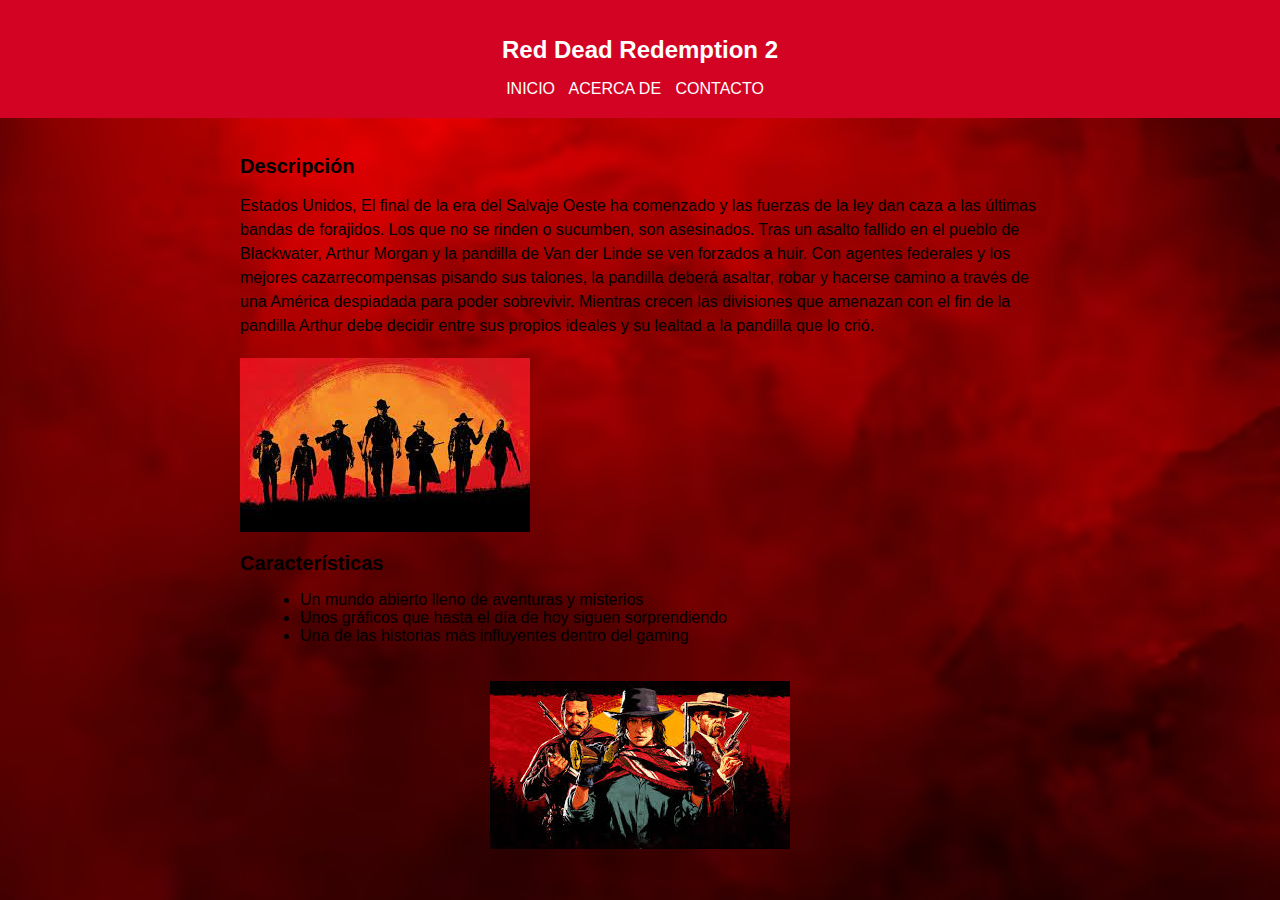
<file: index.html>
<!DOCTYPE html>
<html lang="es">
<head>
    <meta charset="UTF-8">
    <meta name="viewport" content="width=device-width, initial-scale=1.0">
    <title>Red Dead Redemption 2</title>
    <link rel="stylesheet" type="text/css" href="styles.css">
 
</head>
<body>
    <header>
        <h1>Red Dead Redemption 2</h1>
        <nav>
            <a href="index.html" target="_blank">INICIO</a>
            <a href="acerca de.html" target="_blank">ACERCA DE</a>
            <a href="contacto.html" target="_blank">CONTACTO</a>
        </nav>
    </header>
  
    <main>
        <section>
            <h2>Descripción</h2>
            <p>Estados Unidos, El final de la era del Salvaje Oeste ha comenzado y las fuerzas de la ley dan caza a las últimas bandas de forajidos. Los que no se rinden o sucumben, son asesinados. Tras un asalto fallido en el pueblo de Blackwater, Arthur Morgan y la pandilla de Van der Linde se ven forzados a huir. Con agentes federales y los mejores cazarrecompensas pisando sus talones, la pandilla deberá asaltar, robar y hacerse camino a través de una América despiadada para poder sobrevivir. Mientras crecen las divisiones que amenazan con el fin de la pandilla Arthur debe decidir entre sus propios ideales y su lealtad a la pandilla que lo crió.</p>
            <img src="imagenes/menu.jpg" alt="Imagen de menú">
        </section>
  
        <section>
            <h2>Características</h2>
            <ul>
                <li>Un mundo abierto lleno de aventuras y misterios</li>
                <li>Unos gráficos que hasta el día de hoy siguen sorprendiendo</li>
                <li>Una de las historias más influyentes dentro del gaming</li>
            </ul>
        </section>
    </main>

    <script src="main.js"></script>
    <img src="imagenes/imagen red.jpg" alt="Imagen" class="center-image">
</body>
</html>
</file>
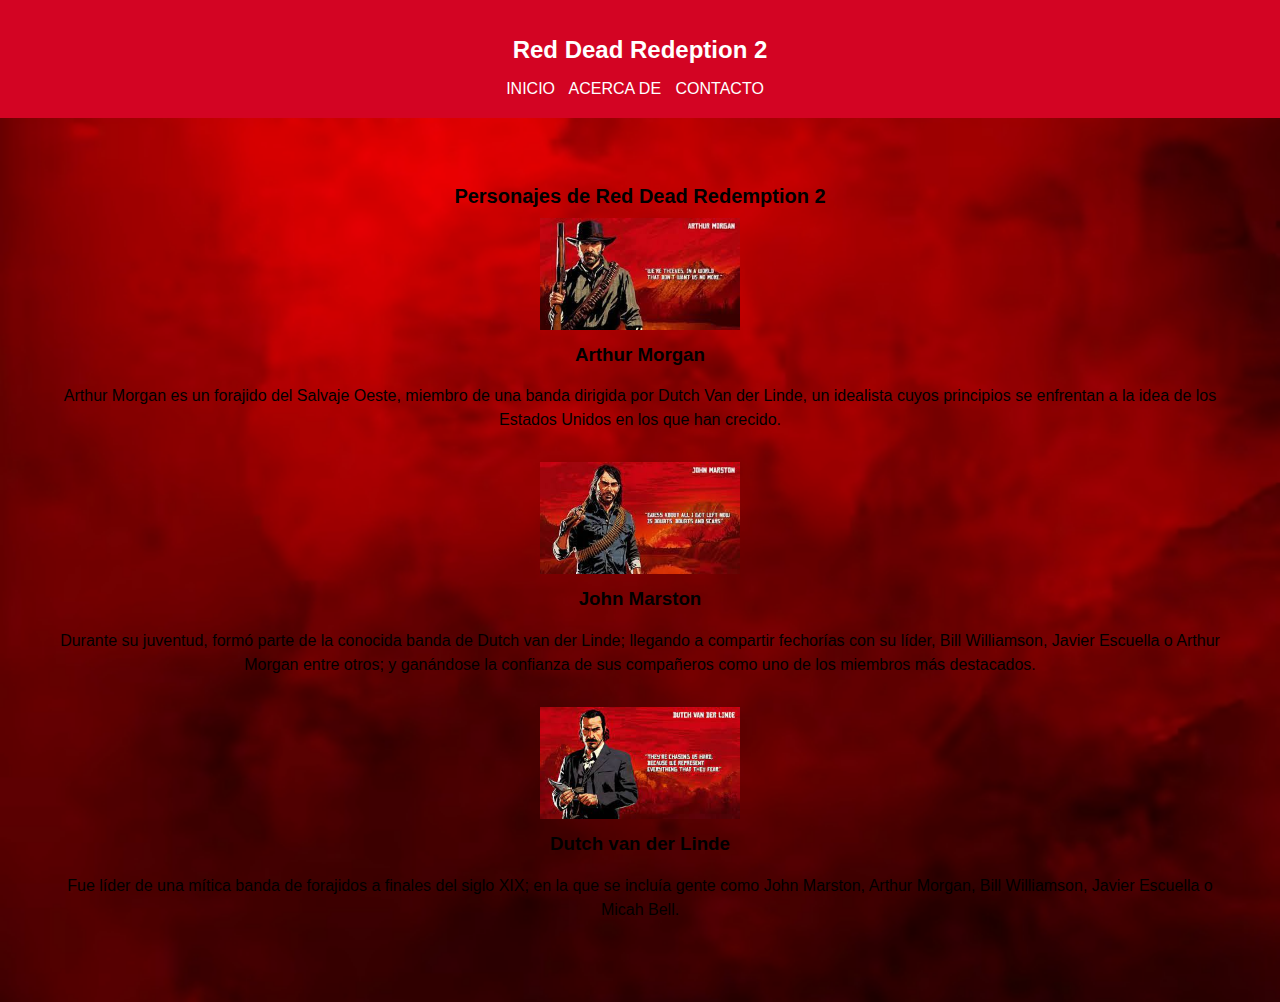
<file: acerca de.html>
<!DOCTYPE html>
<html lang="es">
  <head>
    <meta charset="UTF-8">
    <meta name="viewport" content="width=device-width, initial-scale=1.0">
  <head>
  <title>Red Dead Redemption 2</title>
  </head>
  <header>
    <nav>
      <h1>Red Dead Redeption 2</h1>
        <a href="index.html" target="_blank">INICIO</a>
        <a href="acerca de.html" target="_blank">ACERCA DE</a>
        <a href="contacto.html" target="_blank">CONTACTO</a>
    </nav>
   </header>

</head>
<body>
  

  <section class="character-section">
    <h2>Personajes de Red Dead Redemption 2</h2>

    <div class="character">
      <img src="imagenes/descarga.jpg" alt="Arthur Morgan">
      <h3>Arthur Morgan</h3>
      <p> Arthur Morgan es un forajido del Salvaje Oeste,
         miembro de una banda dirigida por Dutch Van der Linde,
         un idealista cuyos principios se enfrentan a la idea de los Estados Unidos en los que han crecido.</p>
    </div>

    <div class="character">
      <img src="imagenes/descarga (2).jpg" alt="John Marston">
      <h3>John Marston</h3>
      <p>Durante su juventud, formó parte de la conocida banda de Dutch van der Linde; llegando a compartir fechorías con su líder, 
        Bill Williamson, Javier Escuella o Arthur Morgan entre otros; y ganándose la confianza de sus compañeros como uno de los miembros más destacados.</p>
    </div>

    <div class="character">
      <img src="imagenes/dutch.jpg" alt="Dutch van der Linde">
      <h3>Dutch van der Linde</h3>
      <p>Fue líder de una mítica banda de forajidos a finales del siglo XIX;
         en la que se incluía gente como John Marston, Arthur Morgan, Bill Williamson, Javier Escuella o Micah Bell.</p>
    </div>
  </section>


</body>
</html>
<link rel="stylesheet" href="styles.css">
</file>
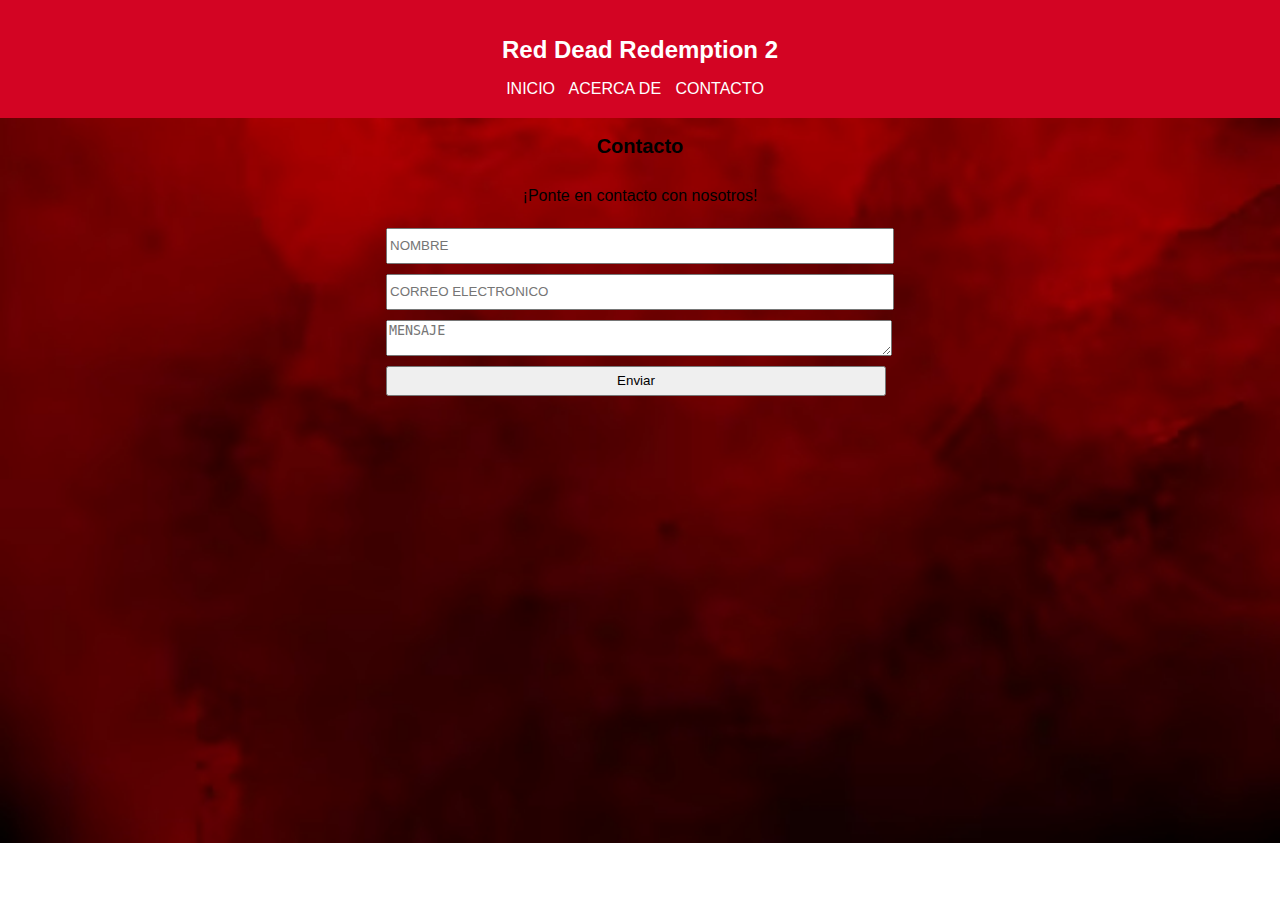
<file: contacto.html>
<!DOCTYPE html>
<html lang="es">
<head>
  <meta charset="UTF-8">
  <meta name="viewport" content="width=device-width, initial-scale=1.0">
  <title>Red Dead Redemption 2</title>
  <link rel="stylesheet" href="styles.css">
</head>
<body>
  <header>
    <nav>
      <h1>Red Dead Redemption 2</h1>
      <a href="index.html" target="_blank">INICIO</a>
      <a href="acerca de.html" target="_blank">ACERCA DE</a>
      <a href="contacto.html" target="_blank">CONTACTO</a>
    </nav>
  </header>

  <section class="contact-section center-section">
    <h2>Contacto</h2>
    <p>¡Ponte en contacto con nosotros!</p>
  
    <form class="contact-form">
      <input type="text" name="name" placeholder="NOMBRE" required>
      <input type="email" name="email" placeholder="CORREO ELECTRONICO" required>
      <textarea name="message" placeholder="MENSAJE" rows="4" required></textarea>
      <button type="submit">Enviar</button>
    </form>
  </section>
  
</body>
</html>
</file>
<file: styles.css>
body {
  font-family: Arial, sans-serif;
  margin: 0;
  padding: 0;
  background-image: url("imagenes/acuarela-real-fondo-rojo-san-valentin_1340-4006.avif");
  background-size: cover;
  background-repeat: no-repeat;
  background-position: center center;
}

header {
  background-color: #d30423;
  color: #fff;
  padding: 20px;
  text-align: center;
}

h1 {
  font-size: 24px;
}

nav a {
  color: #fff;
  text-decoration: none;
  margin-right: 10px;
}

main {
  max-width: 800px;
  margin: 0 auto;
  padding: 20px;
}

h2 {
  font-size: 20px;
  margin-bottom: 10px;
}

p {
  font-size: 16px;
  line-height: 1.5;
  margin-bottom: 20px;
}

ul {
  list-style-type: disc;
  margin-left: 20px;
}

.character-section {
  text-align: center;
  padding: 50px;
}

.character {
  margin-bottom: 30px;
}

.character img {
  width: 200px;
  height: auto;
}

.character h3 {
  margin-top: 10px;
}

.center-image {
  display: block;
  margin: 0 auto;
}
.contact-section {
  display: flex;
  flex-direction: column;
  justify-content: center;
  align-items: center;
}
.contact-form input,
.contact-form textarea,
.contact-form button {
  display: block;
  margin-bottom: 90px;
}
.contact-form input,
.contact-form textarea,
.contact-form button {
  display: block;
  margin-bottom: 10px;
  width: 500px;
  height: 30px;

}
</file>
